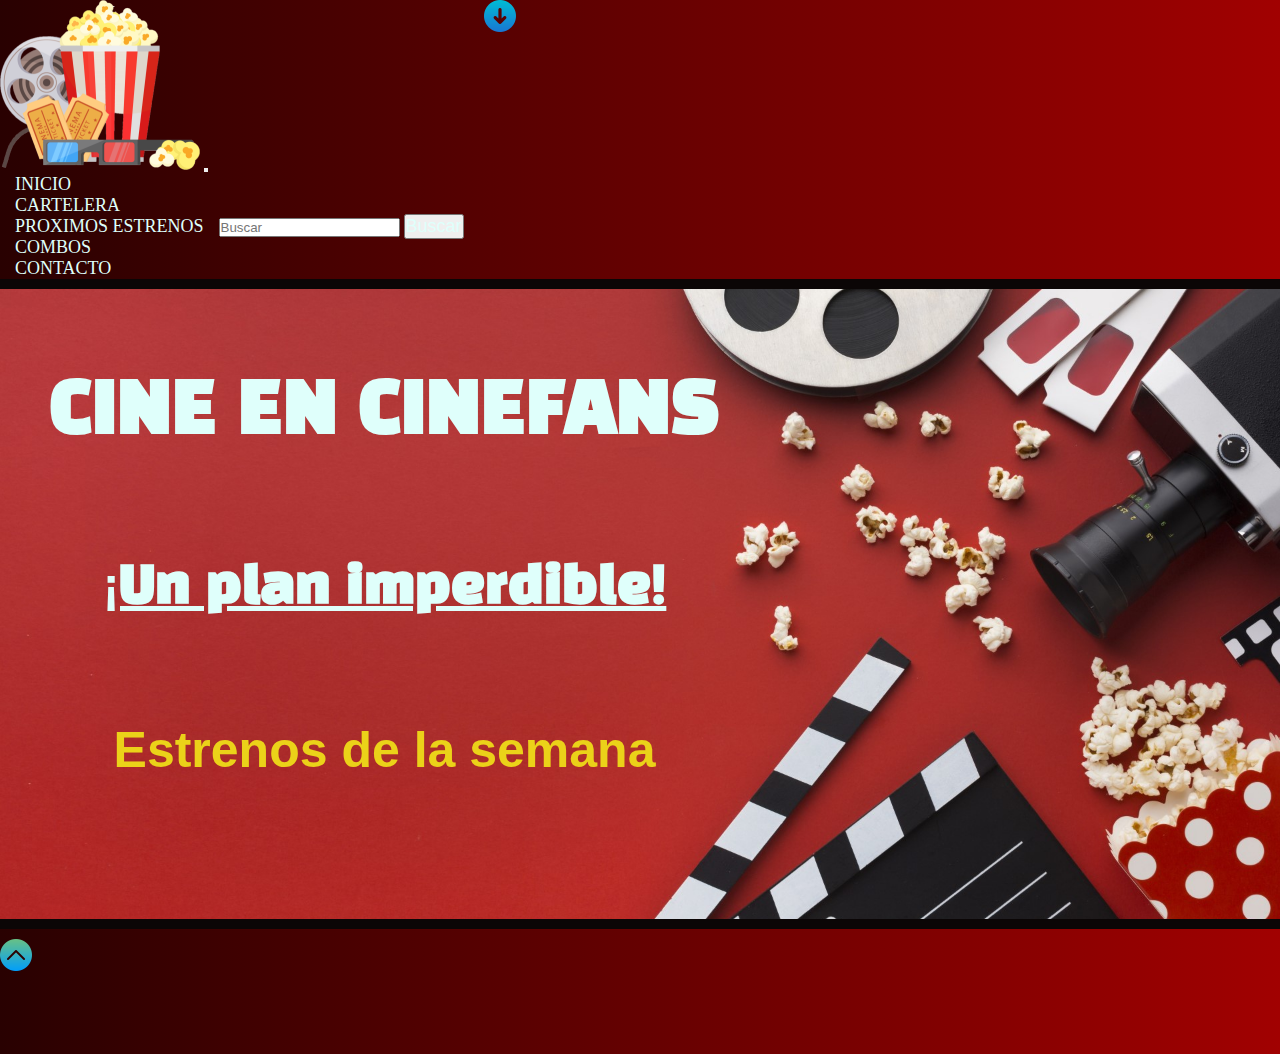
<file: index.html>
<!DOCTYPE html>
<html lang="en">

<head>
    <meta charset="UTF-8">
    <meta http-equiv="X-UA-Compatible" content="IE=edge">
    <meta name="viewport" content="width=device-width, initial-scale=1.0">    

    <link rel="stylesheet" href="https://cdnjs.cloudflare.com/ajax/libs/font-awesome/6.1.1/css/all.min.css"
        integrity="sha512-KfkfwYDsLkIlwQp6LFnl8zNdLGxu9YAA1QvwINks4PhcElQSvqcyVLLD9aMhXd13uQjoXtEKNosOWaZqXgel0g=="
        crossorigin="anonymous" referrerpolicy="no-referrer" />
    <link href="https://cdn.jsdelivr.net/npm/bootstrap@5.3.0-alpha3/dist/css/bootstrap.min.css" rel="stylesheet"
        integrity="sha384-KK94CHFLLe+nY2dmCWGMq91rCGa5gtU4mk92HdvYe+M/SXH301p5ILy+dN9+nJOZ" crossorigin="anonymous">
    <link rel="stylesheet" href="./css/style.css">
    <link rel="shortcut icon" href="recursos/icono-cine.png">

    <title>Pre Entrega 2 - Proyecto Final</title>
</head>

<body>
    <header>
        <nav class="navbar navbar-expand-lg bg-body-tertiary encabezado" id="id-encabezado-inicio">
            <div class="container-fluid">
                <a class="navbar-brand imagen-nav" href="#"><img src="recursos/logo-cine.png" alt="logo_cine"></a>
                <button class="navbar-toggler" type="button" data-bs-toggle="collapse"
                    data-bs-target="#navbarTogglerDemo01" aria-controls="navbarTogglerDemo01" aria-expanded="false"
                    aria-label="Toggle navigation">
                    <span class="navbar-toggler-icon"></span>
                </button>
                <div class="collapse navbar-collapse navbar-Personal" id="navbarTogglerDemo01">
                    <ul class="navbar-nav me-auto mb-2 mb-lg-0">
                        <li class="nav-item">
                            <a class="nav-link active" href="./index1.html">INICIO</a>
                        </li>
                        <li class="nav-item">
                            <a class="nav-link active" aria-current="page" href="./pages/cartelera.html">CARTELERA</a>
                        </li>
                        <li class="nav-item">
                            <a class="nav-link active" href="./pages/proximos-estrenos.html">PROXIMOS ESTRENOS</a>
                        </li>
                        <li class="nav-item">
                            <a class="nav-link active" href="./pages/combos.html">COMBOS</a>
                        </li>
                        <li class="nav-item">
                            <a class="nav-link active" href="./pages/contacto.html">CONTACTO</a>
                        </li>
                    </ul>
                    <form class="d-flex" role="buscar">
                        <input class="form-control me-2" type="buscar" placeholder="Buscar" aria-label="Buscar">
                        <button class="btn btn-outline-success boton-buscar" type="submit">Buscar</button>
                    </form>
                </div>
            </div>
            <div>
                <!-- <p>Ir abajo</p>-->
                <a href="#id-footer-inicio"><img src="recursos/down-arrow.png" alt="down"></a>
            </div>
        </nav>
    </header>

    <main>
        <div class="titulos">
            <h1 class="titulo-importante1">CINE EN CINEFANS</h1>
            <h2 class="titulo-importante2">¡Un plan imperdible!</h2>
            <h3 class="titulo-importante3">Estrenos de la semana</h3>
        </div>
    </main>

    <footer id="id-footer-inicio" class="pie">
        <!-- <p>Ir arriba</p>  -->
        <a href="#id-encabezado-inicio"><img src="recursos/up-arrow.png" alt="up"></a>
        <section class="contacto">
            <a href="#"><i class="fa-brands fa-facebook"></i></a>
            <a href="#"><i class="fa-brands fa-twitter"></i></a>
            <a href="#"><i class="fa-brands fa-instagram-square"></i></a>
        </section>
    </footer>

    <script src="https://cdn.jsdelivr.net/npm/bootstrap@5.3.0-alpha3/dist/js/bootstrap.bundle.min.js"
        integrity="sha384-ENjdO4Dr2bkBIFxQpeoTz1HIcje39Wm4jDKdf19U8gI4ddQ3GYNS7NTKfAdVQSZe"
        crossorigin="anonymous"></script>

</body>

</html>
</file>
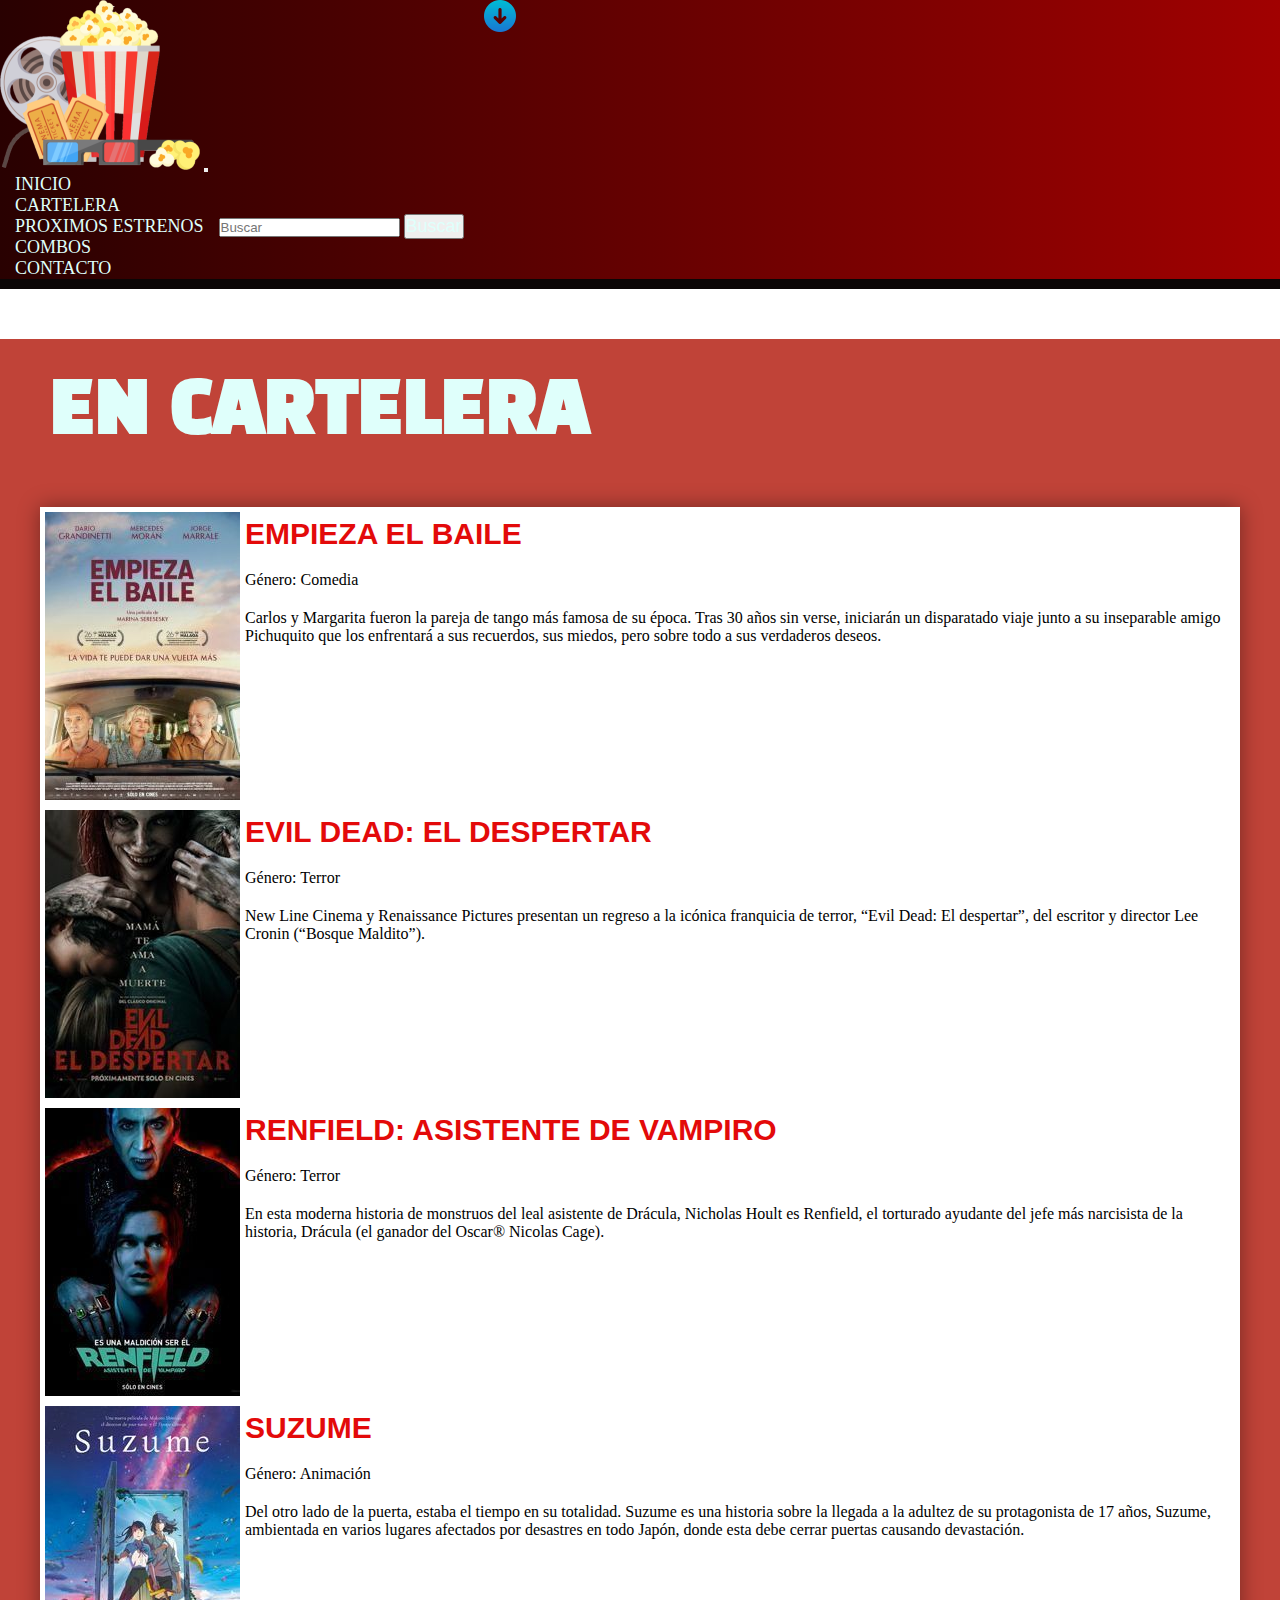
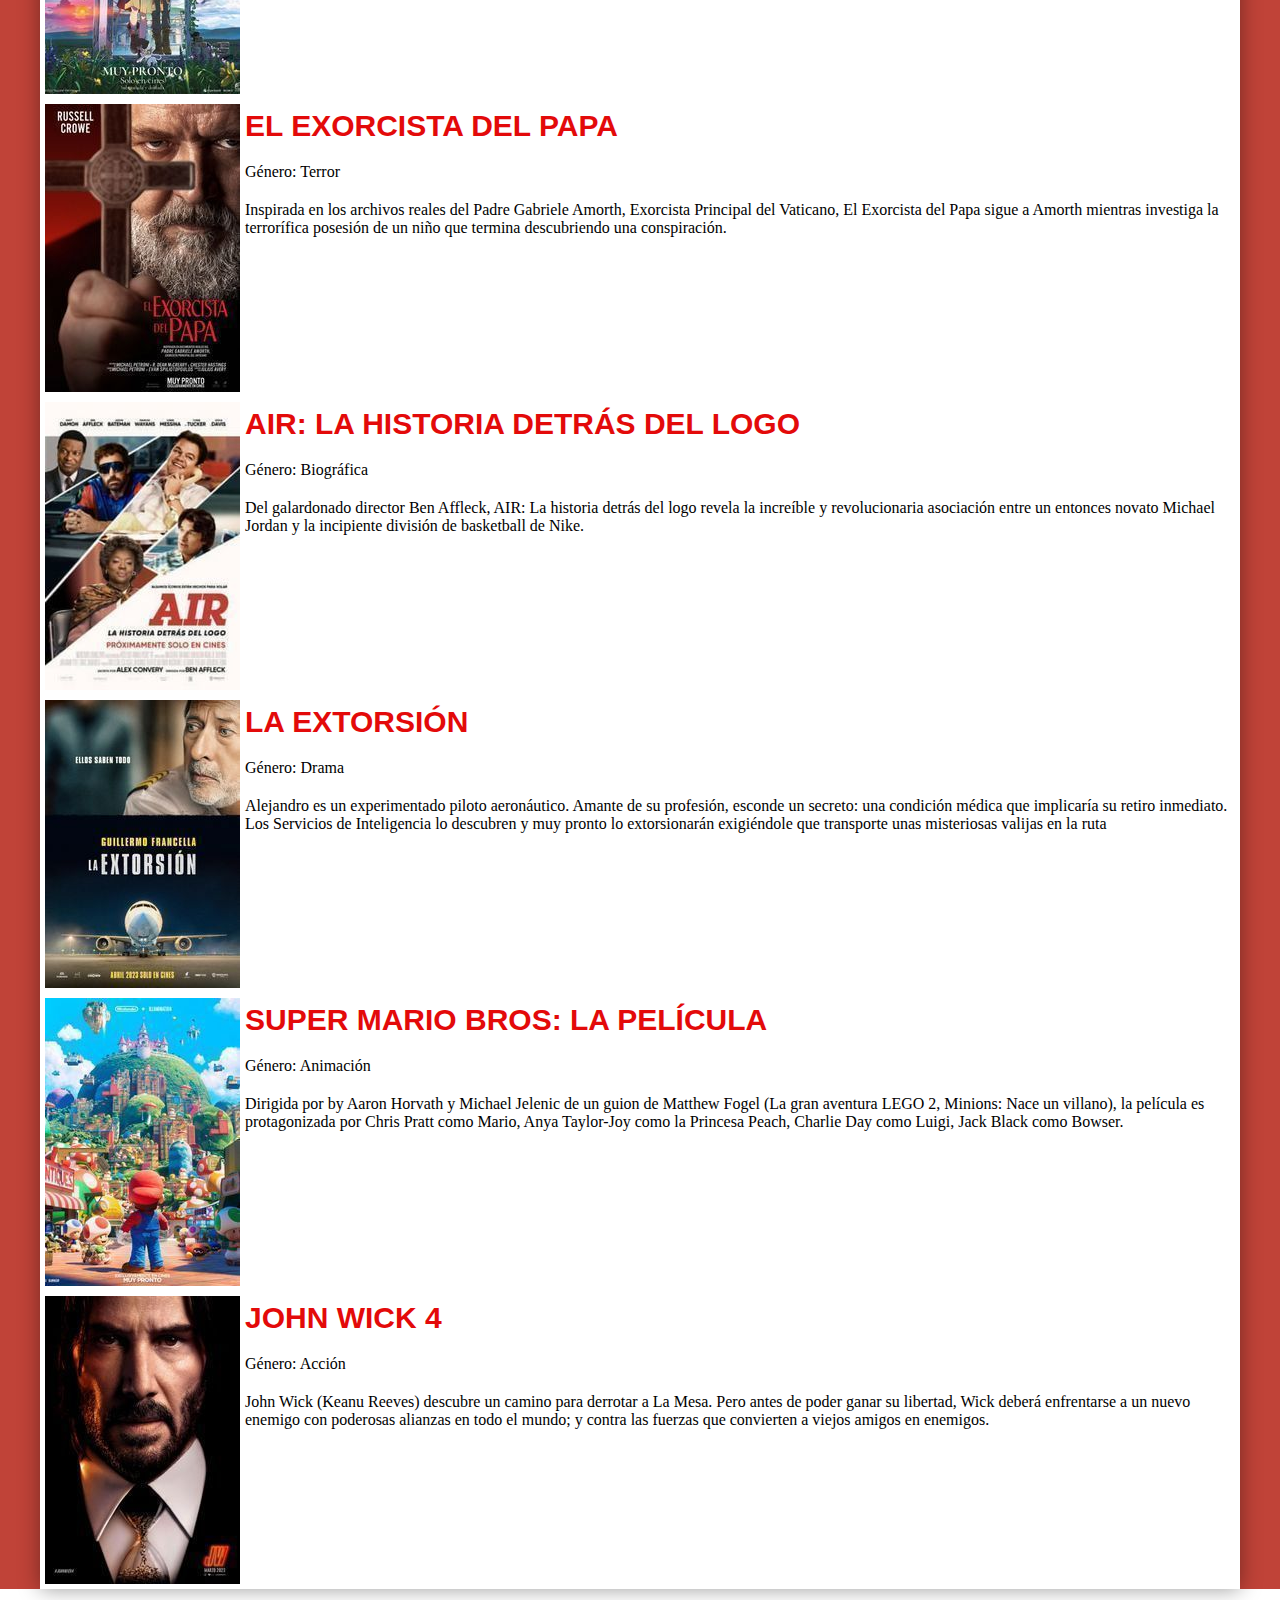
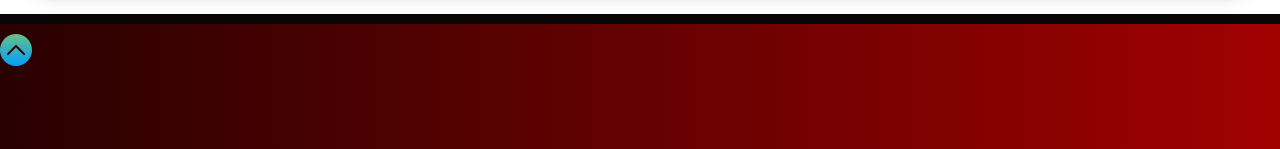
<file: pages/cartelera.html>
<!DOCTYPE html>
<html lang="en">
<head>
    <meta charset="UTF-8">
    <meta http-equiv="X-UA-Compatible" content="IE=edge">
    <meta name="viewport" content="width=device-width, initial-scale=1.0">

    <link rel="stylesheet" href="https://cdnjs.cloudflare.com/ajax/libs/font-awesome/6.1.1/css/all.min.css"
        integrity="sha512-KfkfwYDsLkIlwQp6LFnl8zNdLGxu9YAA1QvwINks4PhcElQSvqcyVLLD9aMhXd13uQjoXtEKNosOWaZqXgel0g=="
        crossorigin="anonymous" referrerpolicy="no-referrer" />
    <link href="https://cdn.jsdelivr.net/npm/bootstrap@5.3.0-alpha3/dist/css/bootstrap.min.css" rel="stylesheet"
        integrity="sha384-KK94CHFLLe+nY2dmCWGMq91rCGa5gtU4mk92HdvYe+M/SXH301p5ILy+dN9+nJOZ" crossorigin="anonymous">
    <link rel="stylesheet" href="../css/style.css">
    <link rel="shortcut icon" href="../recursos/icono-cine.png">

    <title>Pre Entrega 2 - Proyecto Final</title>
</head>

<body>
    <header>
        <nav class="navbar navbar-expand-lg bg-body-tertiary encabezado" id="id-encabezado-cartelera">
            <div class="container-fluid">
                <a class="navbar-brand imagen-nav" href="#"><img src="../recursos/logo-cine.png" alt="logo_cine"></a>
                <button class="navbar-toggler" type="button" data-bs-toggle="collapse"
                    data-bs-target="#navbarTogglerDemo01" aria-controls="navbarTogglerDemo01" aria-expanded="false"
                    aria-label="Toggle navigation">
                    <span class="navbar-toggler-icon"></span>
                </button>
                <div class="collapse navbar-collapse navbar-Personal" id="navbarTogglerDemo01">
                    <ul class="navbar-nav me-auto mb-2 mb-lg-0">
                        <li class="nav-item">
                            <a class="nav-link active" href="../index.html">INICIO</a>
                        </li>
                        <li class="nav-item">
                            <a class="nav-link active" aria-current="page" href="./cartelera.html">CARTELERA</a>
                        </li>
                        <li class="nav-item">
                            <a class="nav-link active" href="./proximos-estrenos.html">PROXIMOS ESTRENOS</a>
                        </li>
                        <li class="nav-item">
                            <a class="nav-link active" href="./combos.html">COMBOS</a>
                        </li>
                        <li class="nav-item">
                            <a class="nav-link active" href="./contacto.html">CONTACTO</a>
                        </li>
                    </ul>
                    <form class="d-flex" role="buscar">
                        <input class="form-control me-2" type="buscar" placeholder="Buscar" aria-label="Buscar">
                        <button class="btn btn-outline-success boton-buscar" type="submit">Buscar</button>
                    </form>
                </div>
            </div>
            <div>
                <!-- <p>Ir abajo</p>-->
                <a href="#id-footer-cartelera"><img src="../recursos/down-arrow.png" alt="down"></a>
            </div>
        </nav>
    </header>    

    <main>
        <div class="cartelera">
            <p class="titulo-importante1">EN CARTELERA</p>            
            <section class="contenedor-cartelera">
                <article class="film film1">
                    <img class="imgfilm" src="../recursos/cartelera/empieza el baile.jpg" alt="empieza el baile" >                
                    <div class="info-pelicula">
                        <p class="nombre-pelicula titulo-importante4">EMPIEZA EL BAILE</p> 
                        <p class="genero-pelicula">Género: Comedia</p>
                        <p class="resumen-pelicula">Carlos y Margarita fueron la pareja de tango más famosa de su época. Tras 30 años sin verse, iniciarán un disparatado viaje junto a su inseparable amigo Pichuquito que los enfrentará a sus recuerdos, sus miedos, pero sobre todo a sus verdaderos deseos.</p>                        
                    </div>   
                </article>
                <article class="film film2">
                    <img class="imgfilm" src="../recursos/cartelera/evil dead.jpg" alt="evil dead" >                
                    <div class="info-pelicula">
                        <p class="nombre-pelicula titulo-importante4">EVIL DEAD: EL DESPERTAR</p> 
                        <p class="genero-pelicula">Género: Terror</p>
                        <p class="resumen-pelicula">New Line Cinema y Renaissance Pictures presentan un regreso a la icónica franquicia de terror, “Evil Dead: El despertar”, del escritor y director Lee Cronin (“Bosque Maldito”).</p>                        
                    </div>   
                </article>
                <article class="film film3">
                    <img class="imgfilm" src="../recursos/cartelera/renfield.jpg" alt="renfield" >                
                    <div class="info-pelicula">
                        <p class="nombre-pelicula titulo-importante4">RENFIELD: ASISTENTE DE VAMPIRO</p> 
                        <p class="genero-pelicula">Género: Terror</p>
                        <p class="resumen-pelicula">En esta moderna historia de monstruos del leal asistente de Drácula, Nicholas Hoult es Renfield, el torturado ayudante del jefe más narcisista de la historia, Drácula (el ganador del Oscar® Nicolas Cage).</p>
                    </div>   
                </article>
                <article class="film film4">
                    <img class="imgfilm" src="../recursos/cartelera/suzume.jpg" alt="suzume" >                
                    <div class="info-pelicula">
                        <p class="nombre-pelicula titulo-importante4">SUZUME</p> 
                        <p class="genero-pelicula">Género: Animación</p>
                        <p class="resumen-pelicula">Del otro lado de la puerta, estaba el tiempo en su totalidad. Suzume es una historia sobre la llegada a la adultez de su protagonista de 17 años, Suzume, ambientada en varios lugares afectados por desastres en todo Japón, donde esta debe cerrar puertas causando devastación. </p>
                    </div>   
                </article>
                <article class="film film5">
                    <img class="imgfilm" src="../recursos/cartelera/el exorcista del papa.jpg" alt="el exorcista del papa" >                
                    <div class="info-pelicula">
                        <p class="nombre-pelicula titulo-importante4">EL EXORCISTA DEL PAPA</p> 
                        <p class="genero-pelicula">Género: Terror</p>
                        <p class="resumen-pelicula">Inspirada en los archivos reales del Padre Gabriele Amorth, Exorcista Principal del Vaticano, El Exorcista del Papa sigue a Amorth mientras investiga la terrorífica posesión de un niño que termina descubriendo una conspiración.</p>
                    </div>   
                </article>
                <article class="film film6">
                    <img class="imgfilm" src="../recursos/cartelera/air.jpg" alt="air" >                
                    <div class="info-pelicula">
                        <p class="nombre-pelicula titulo-importante4">AIR: LA HISTORIA DETRÁS DEL LOGO</p> 
                        <p class="genero-pelicula">Género: Biográfica</p>
                        <p class="resumen-pelicula">Del galardonado director Ben Affleck, AIR: La historia detrás del logo revela la increíble y revolucionaria asociación entre un entonces novato Michael Jordan y la incipiente división de basketball de Nike. </p>
                    </div>   
                </article>
                <article class="film film7">
                    <img class="imgfilm" src="../recursos/cartelera/la extorsión.jpg" alt="la extorsión" >                
                    <div class="info-pelicula">
                        <p class="nombre-pelicula titulo-importante4">LA EXTORSIÓN</p> 
                        <p class="genero-pelicula">Género: Drama</p>
                        <p class="resumen-pelicula">Alejandro es un experimentado piloto aeronáutico. Amante de su profesión, esconde un secreto: una condición médica que implicaría su retiro inmediato. Los Servicios de Inteligencia lo descubren y muy pronto lo extorsionarán exigiéndole que transporte unas misteriosas valijas en la ruta </p>
                    </div>   
                </article>
                <article class="film film8">
                    <img class="imgfilm" src="../recursos/cartelera/super mario bros.jpg" alt="super mario bros" >                
                    <div class="info-pelicula">
                        <p class="nombre-pelicula titulo-importante4">SUPER MARIO BROS: LA PELÍCULA</p> 
                        <p class="genero-pelicula">Género: Animación</p>
                        <p class="resumen-pelicula">Dirigida por by Aaron Horvath y Michael Jelenic de un guion de Matthew Fogel (La gran aventura LEGO 2, Minions: Nace un villano), la película es protagonizada por Chris Pratt como Mario, Anya Taylor-Joy como la Princesa Peach, Charlie Day como Luigi, Jack Black como Bowser.</p>
                    </div>   
                </article>
                <article class="film film9">
                    <img class="imgfilm" src="../recursos/cartelera/john wick 4.jpg" alt="john wick" >                
                    <div class="info-pelicula">
                        <p class="nombre-pelicula titulo-importante4">JOHN WICK 4</p> 
                        <p class="genero-pelicula">Género: Acción</p>
                        <p class="resumen-pelicula">John Wick (Keanu Reeves) descubre un camino para derrotar a La Mesa. Pero antes de poder ganar su libertad, Wick deberá enfrentarse a un nuevo enemigo con poderosas alianzas en todo el mundo; y contra las fuerzas que convierten a viejos amigos en enemigos.</p>
                    </div>   
                </article>
            </section>
        </div>
    </main>
    
    <footer id="id-footer-cartelera" class="pie">
        <!-- <p>Ir arriba</p>  -->
        <a href="#id-encabezado-cartelera"><img src="../recursos/up-arrow.png" alt="up"></a>
        <section class="sec contacto">
            <a href="#"><i class="fa-brands fa-facebook"></i></a>
            <a href="#"><i class="fa-brands fa-twitter"></i></a>
            <a href="#"><i class="fa-brands fa-instagram-square"></i></a>
        </section>
    </footer>

    <script src="https://cdn.jsdelivr.net/npm/bootstrap@5.3.0-alpha3/dist/js/bootstrap.bundle.min.js"
        integrity="sha384-ENjdO4Dr2bkBIFxQpeoTz1HIcje39Wm4jDKdf19U8gI4ddQ3GYNS7NTKfAdVQSZe"
        crossorigin="anonymous"></script>

</body>

</html>
</file>
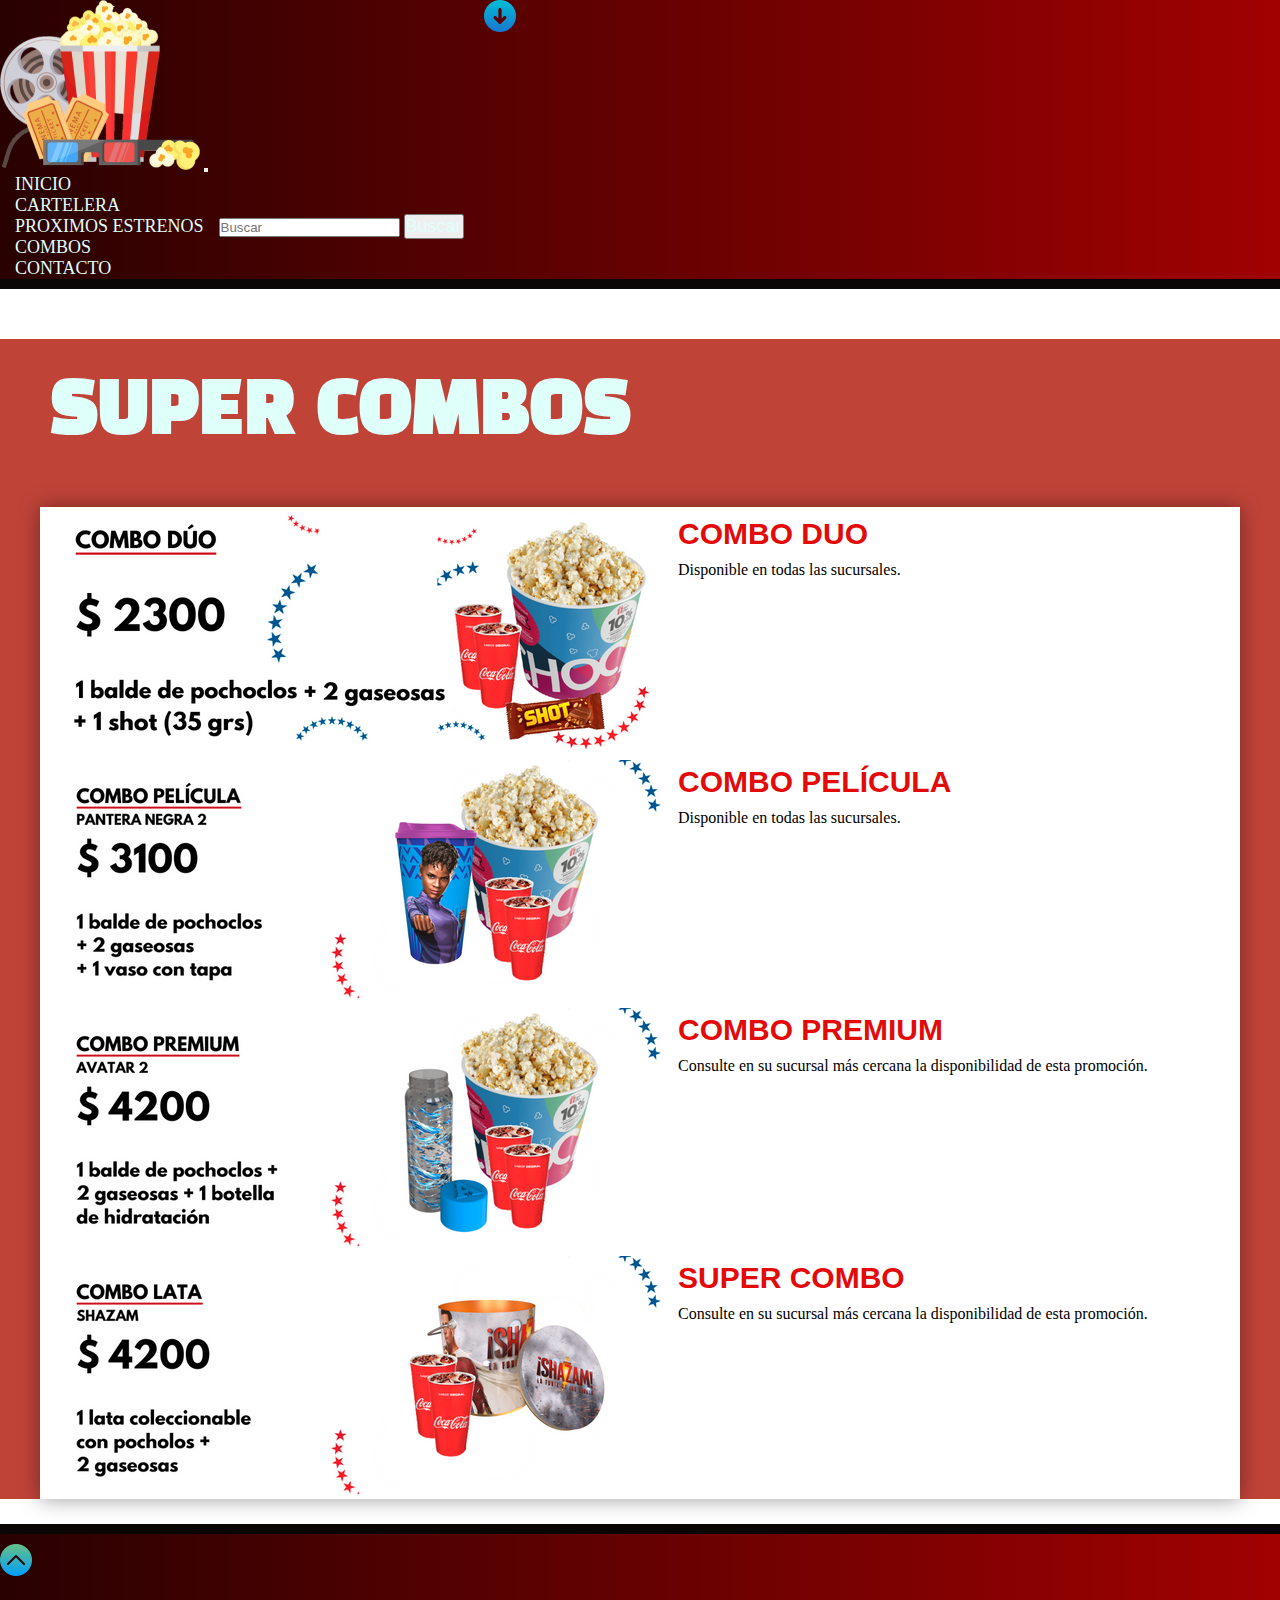
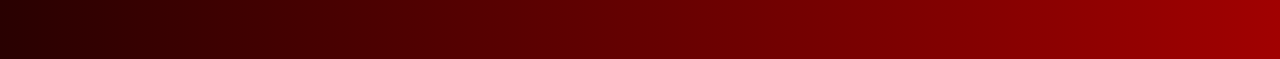
<file: pages/combos.html>
<!DOCTYPE html>
<html lang="en">

<head>
    <meta charset="UTF-8">
    <meta http-equiv="X-UA-Compatible" content="IE=edge">
    <meta name="viewport" content="width=device-width, initial-scale=1.0">

    <link rel="stylesheet" href="https://cdnjs.cloudflare.com/ajax/libs/font-awesome/6.1.1/css/all.min.css"
        integrity="sha512-KfkfwYDsLkIlwQp6LFnl8zNdLGxu9YAA1QvwINks4PhcElQSvqcyVLLD9aMhXd13uQjoXtEKNosOWaZqXgel0g=="
        crossorigin="anonymous" referrerpolicy="no-referrer" />
    <link href="https://cdn.jsdelivr.net/npm/bootstrap@5.3.0-alpha3/dist/css/bootstrap.min.css" rel="stylesheet"
        integrity="sha384-KK94CHFLLe+nY2dmCWGMq91rCGa5gtU4mk92HdvYe+M/SXH301p5ILy+dN9+nJOZ" crossorigin="anonymous">
    <link rel="stylesheet" href="../css/style.css">
    <link rel="shortcut icon" href="../recursos/icono-cine.png">

    <title>Pre Entrega 2 - Proyecto Final</title>
</head>

<body>

    <header>
        <nav class="navbar navbar-expand-lg bg-body-tertiary encabezado" id="id-encabezado-combos">
            <div class="container-fluid">
                <a class="navbar-brand imagen-nav" href="#"><img src="../recursos/logo-cine.png" alt="logo_cine"></a>
                <button class="navbar-toggler" type="button" data-bs-toggle="collapse"
                    data-bs-target="#navbarTogglerDemo01" aria-controls="navbarTogglerDemo01" aria-expanded="false"
                    aria-label="Toggle navigation">
                    <span class="navbar-toggler-icon"></span>
                </button>
                <div class="collapse navbar-collapse navbar-Personal" id="navbarTogglerDemo01">
                    <ul class="navbar-nav me-auto mb-2 mb-lg-0">
                        <li class="nav-item">
                            <a class="nav-link active" href="../index.html">INICIO</a>
                        </li>
                        <li class="nav-item">
                            <a class="nav-link active" aria-current="page" href="./cartelera.html">CARTELERA</a>
                        </li>
                        <li class="nav-item">
                            <a class="nav-link active" href="./proximos-estrenos.html">PROXIMOS ESTRENOS</a>
                        </li>
                        <li class="nav-item">
                            <a class="nav-link active" href="./combos.html">COMBOS</a>
                        </li>
                        <li class="nav-item">
                            <a class="nav-link active" href="./contacto.html">CONTACTO</a>
                        </li>
                    </ul>
                    <form class="d-flex" role="buscar">
                        <input class="form-control me-2" type="buscar" placeholder="Buscar" aria-label="Buscar">
                        <button class="btn btn-outline-success boton-buscar" type="submit">Buscar</button>
                    </form>
                </div>
            </div>
            <div>
                <!-- <p>Ir abajo</p>-->
                <a href="#id-footer-combos"><img src="../recursos/down-arrow.png" alt="down"></a>
            </div>
        </nav>
    </header>

    <main>
        <div class="combos">
            <p class="titulo-importante1">SUPER COMBOS</p>
            <section class="contenedor-combos">
                <article class="film film1">
                    <img class="imgfilm" src="../recursos/combos/combo-duo.jpg" alt="combo-duo">
                    <div class="info-combo">
                        <p class="nombre-combo titulo-importante4">COMBO DUO</p>
                        <p>Disponible en todas las sucursales.</p>
                    </div>
                </article>
                <article class="film film2">
                    <img class="imgfilm" src="../recursos/combos/combo-pelicula.jpg" alt="combo-pelicula">
                    <div class="info-combo">
                        <p class="nombre-combo titulo-importante4">COMBO PELÍCULA</p>
                        <p>Disponible en todas las sucursales.</p>
                    </div>
                </article>
                <article class="film film3">
                    <img class="imgfilm" src="../recursos/combos/combo-premium.jpg" alt="combo-premium">
                    <div class="info-combo">
                        <p class="nombre-combo titulo-importante4">COMBO PREMIUM</p>
                        <p>Consulte en su sucursal más cercana la disponibilidad de esta promoción.</p>
                    </div>
                </article>
                <article class="film film4">
                    <img class="imgfilm" src="../recursos/combos/supercombo.jpg" alt="supercombo">
                    <div class="info-combo">
                        <p class="nombre-combo titulo-importante4">SUPER COMBO</p>
                        <p>Consulte en su sucursal más cercana la disponibilidad de esta promoción.</p>
                    </div>
                </article>
            </section>
        </div>
    </main>

    <footer id="id-footer-combos" class="pie">
        <!-- <p>Ir arriba</p>  -->
        <a href="#id-encabezado-combos"><img src="../recursos/up-arrow.png" alt="up"></a>
        <section class="sec contacto">
            <a href="#"><i class="fa-brands fa-facebook"></i></a>
            <a href="#"><i class="fa-brands fa-twitter"></i></a>
            <a href="#"><i class="fa-brands fa-instagram-square"></i></a>
        </section>
    </footer>

    <script src="https://cdn.jsdelivr.net/npm/bootstrap@5.3.0-alpha3/dist/js/bootstrap.bundle.min.js"
        integrity="sha384-ENjdO4Dr2bkBIFxQpeoTz1HIcje39Wm4jDKdf19U8gI4ddQ3GYNS7NTKfAdVQSZe"
        crossorigin="anonymous"></script>

</body>

</html>
</file>
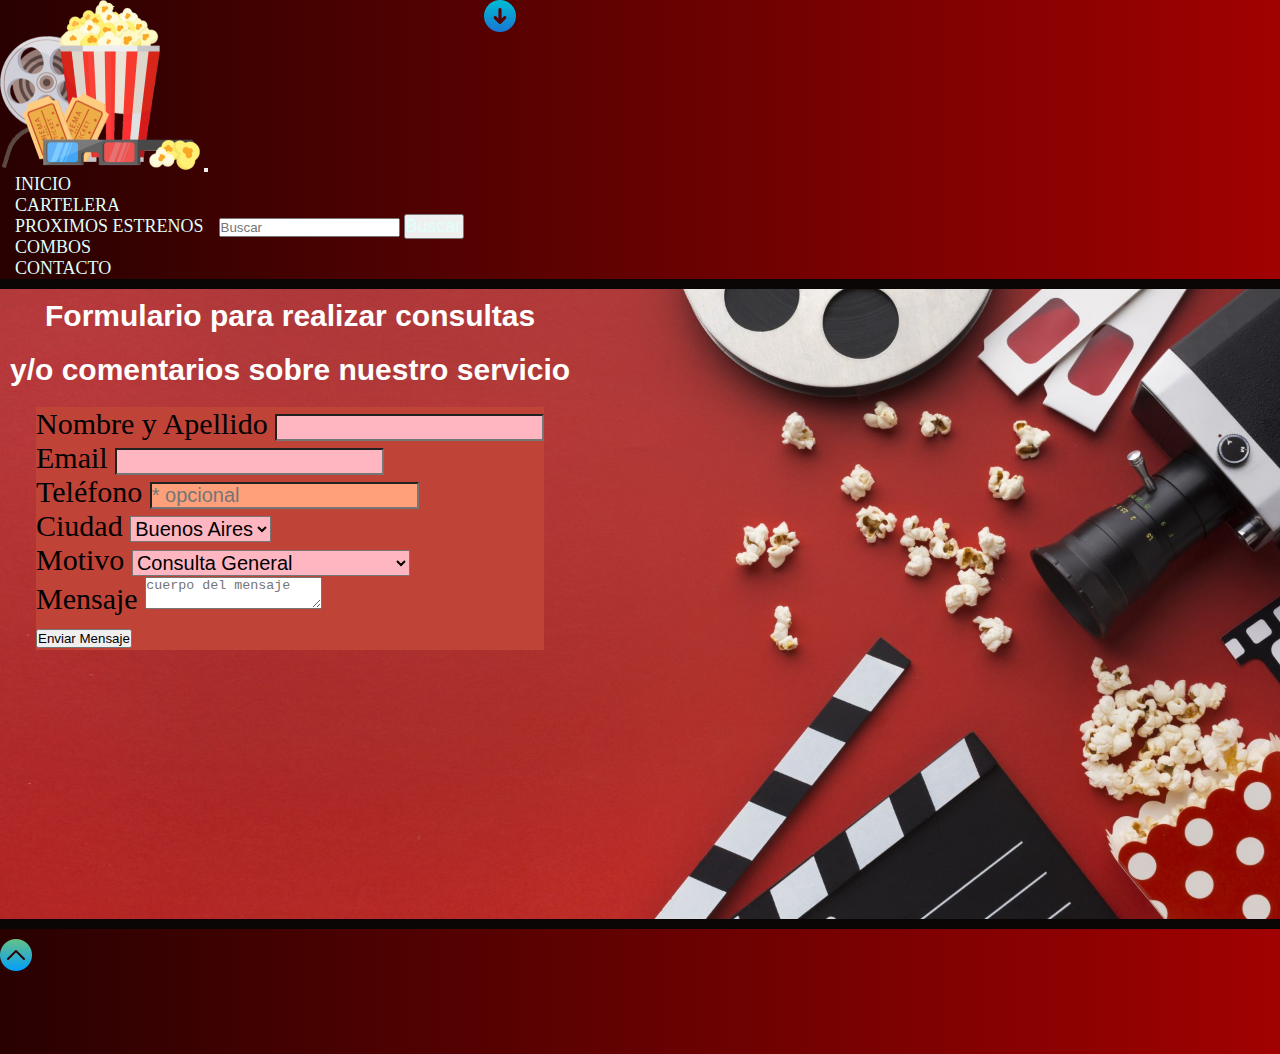
<file: pages/contacto.html>
<!DOCTYPE html>
<html lang="en">

<head>
    <meta charset="UTF-8">
    <meta http-equiv="X-UA-Compatible" content="IE=edge">
    <meta name="viewport" content="width=device-width, initial-scale=1.0">

    <link rel="stylesheet" href="https://cdnjs.cloudflare.com/ajax/libs/font-awesome/6.1.1/css/all.min.css"
        integrity="sha512-KfkfwYDsLkIlwQp6LFnl8zNdLGxu9YAA1QvwINks4PhcElQSvqcyVLLD9aMhXd13uQjoXtEKNosOWaZqXgel0g=="
        crossorigin="anonymous" referrerpolicy="no-referrer" />
    <link href="https://cdn.jsdelivr.net/npm/bootstrap@5.3.0-alpha3/dist/css/bootstrap.min.css" rel="stylesheet"
        integrity="sha384-KK94CHFLLe+nY2dmCWGMq91rCGa5gtU4mk92HdvYe+M/SXH301p5ILy+dN9+nJOZ" crossorigin="anonymous">
    <link rel="stylesheet" href="../css/style.css">
    <link rel="shortcut icon" href="../recursos/icono-cine.png">

    <title>Pre Entrega 2 - Proyecto Final</title>
</head>

<body>

    <header>
        <nav class="navbar navbar-expand-lg bg-body-tertiary encabezado" id="id-encabezado-contacto">
            <div class="container-fluid">
                <a class="navbar-brand imagen-nav" href="#"><img src="../recursos/logo-cine.png" alt="logo_cine"></a>
                <button class="navbar-toggler" type="button" data-bs-toggle="collapse"
                    data-bs-target="#navbarTogglerDemo01" aria-controls="navbarTogglerDemo01" aria-expanded="false"
                    aria-label="Toggle navigation">
                    <span class="navbar-toggler-icon"></span>
                </button>
                <div class="collapse navbar-collapse navbar-Personal" id="navbarTogglerDemo01">
                    <ul class="navbar-nav me-auto mb-2 mb-lg-0">
                        <li class="nav-item">
                            <a class="nav-link active" href="../index.html">INICIO</a>
                        </li>
                        <li class="nav-item">
                            <a class="nav-link active" aria-current="page" href="./cartelera.html">CARTELERA</a>
                        </li>
                        <li class="nav-item">
                            <a class="nav-link active" href="./proximos-estrenos.html">PROXIMOS ESTRENOS</a>
                        </li>
                        <li class="nav-item">
                            <a class="nav-link active" href="./combos.html">COMBOS</a>
                        </li>
                        <li class="nav-item">
                            <a class="nav-link active" href="./contacto.html">CONTACTO</a>
                        </li>
                    </ul>
                    <form class="d-flex" role="buscar">
                        <input class="form-control me-2" type="buscar" placeholder="Buscar" aria-label="Buscar">
                        <button class="btn btn-outline-success boton-buscar" type="submit">Buscar</button>
                    </form>
                </div>
            </div>
            <div>
                <!-- <p>Ir abajo</p>-->
                <a href="#id-footer-contactoombos"><img src="../recursos/down-arrow.png" alt="down"></a>
            </div>
        </nav>
    </header>

    <main>
        <div class="titulos">
            <p class="titulo-importante5">Formulario para realizar consultas</p>
            <p class="titulo-importante5"> y/o comentarios sobre nuestro servicio</p>
            <form action="#" method="get" enctype="text/plain" class="formulario-contacto">
                <div class="dato obligatorio">
                    <label for="nombre">Nombre y Apellido</label>
                    <input name="nombre" type="text" required>
                </div>

                <div class="dato obligatorio">
                    <label for="mail">Email</label>
                    <input name="mail" type="mail" required>
                </div>

                <div class="dato opcional">
                    <label for="tel">Teléfono</label>
                    <input name="tel" type="number" placeholder="* opcional">
                </div>

                <div class="dato obligatorio">
                    <label for="ciudad">Ciudad</label>
                    <select name="ciudad" required>
                        <option value="BsAs">Buenos Aires</option>
                        <option value="LP">La Plata</option>
                        <option value="MDQ">Mar del Plata</option>
                    </select>
                </div>

                <div class="dato obligatorio">
                    <label for="motivo">Motivo</label>
                    <select name="motivo" required>
                        <option value="General">Consulta General</option>
                        <option value="PeliculaCartel">Por una película en cartelera</option>
                        <option value="PeliculaProximoEstreno">Por un próximo estreno</option>
                        <option value="Critica">Para formular una crítica</option>
                        <option value="OtroMotivo">Otro motivo</option>
                    </select>
                </div>

                <div class="dato opcional">
                    <label for="mensaje">Mensaje</label>
                    <textarea name="mensaje" placeholder="cuerpo del mensaje"></textarea>
                </div>

                <div id="botonEnviar">
                    <input type="submit" value="Enviar Mensaje">
                </div>
            </form>
        </div>
    </main>

    <footer id="id-footer-contacto" class="pie">
        <!-- <p>Ir arriba</p>  -->
        <a href="#id-encabezado-contacto"><img src="../recursos/up-arrow.png" alt="up"></a>
        <section class="sec contacto">
            <a href="#"><i class="fa-brands fa-facebook"></i></a>
            <a href="#"><i class="fa-brands fa-twitter"></i></a>
            <a href="#"><i class="fa-brands fa-instagram-square"></i></a>
        </section>
    </footer>

    <script src="https://cdn.jsdelivr.net/npm/bootstrap@5.3.0-alpha3/dist/js/bootstrap.bundle.min.js"
        integrity="sha384-ENjdO4Dr2bkBIFxQpeoTz1HIcje39Wm4jDKdf19U8gI4ddQ3GYNS7NTKfAdVQSZe"
        crossorigin="anonymous"></script>

</body>

</html>
</file>
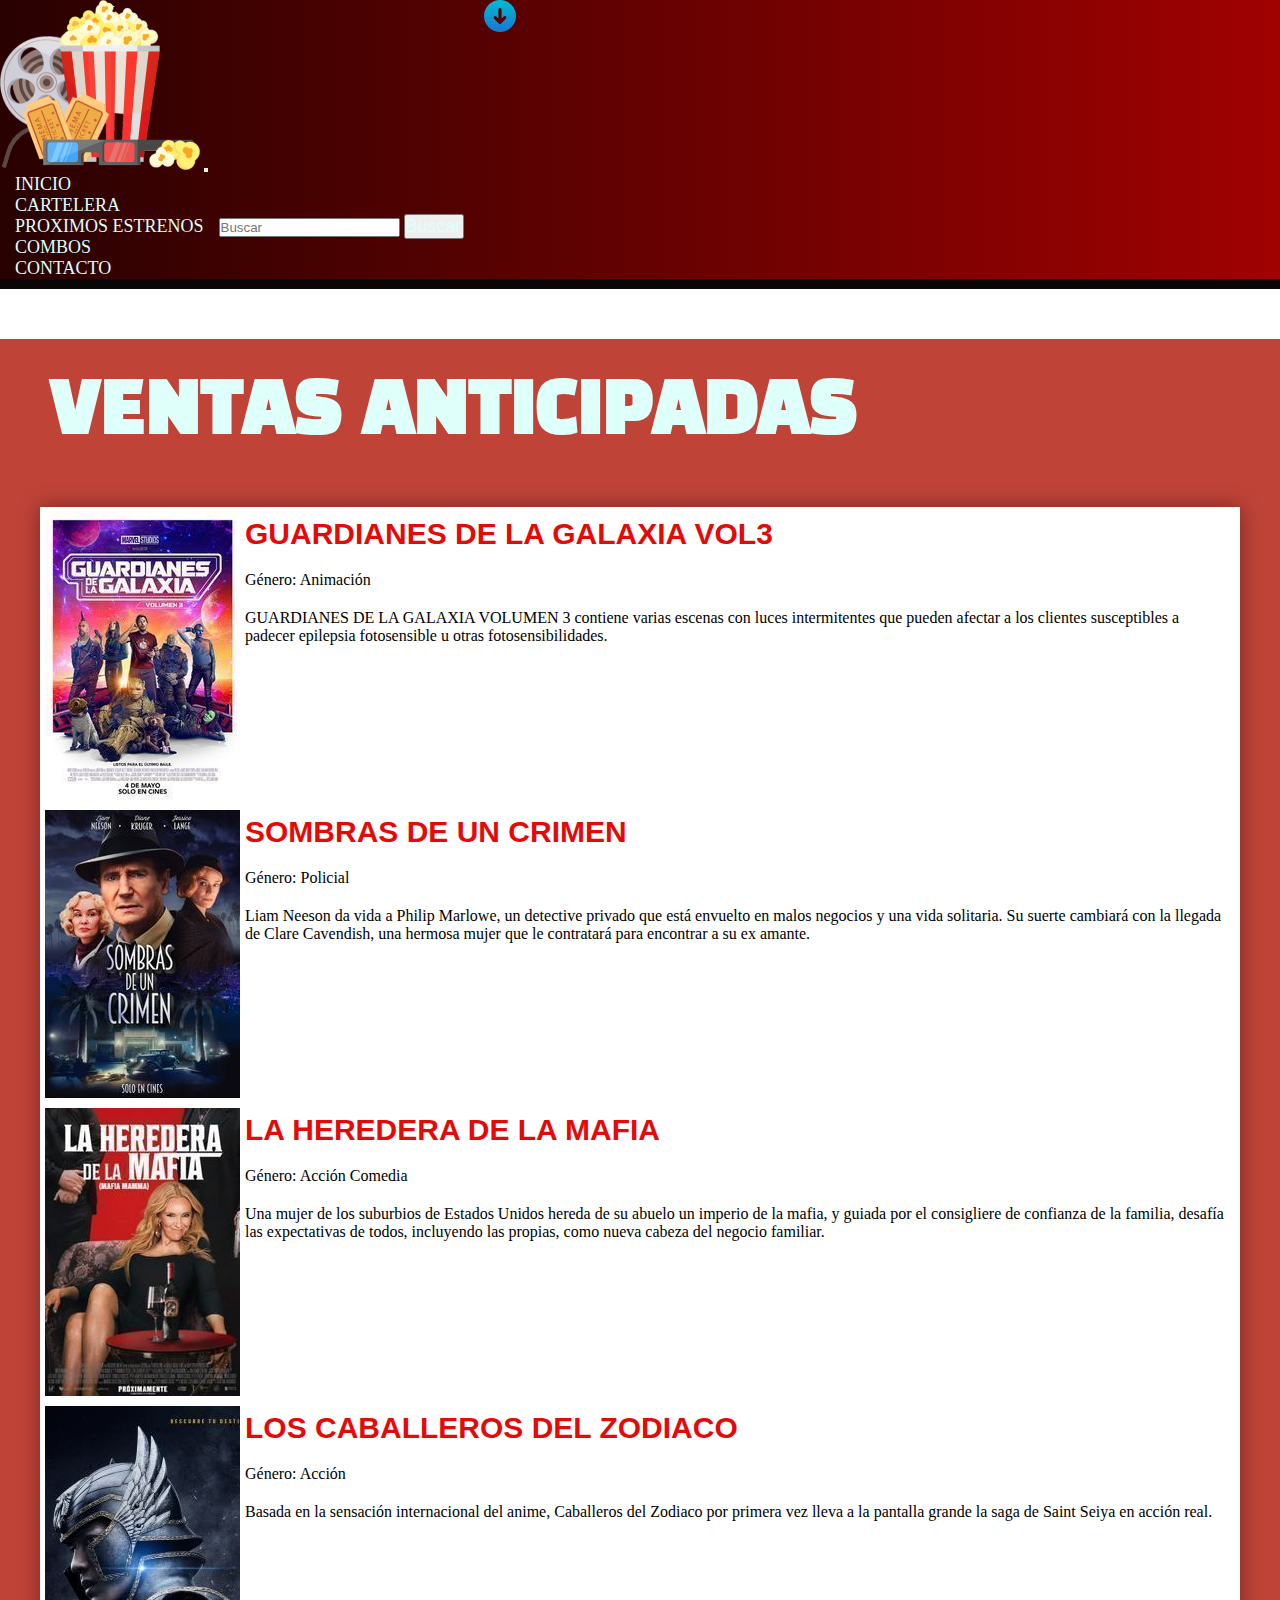
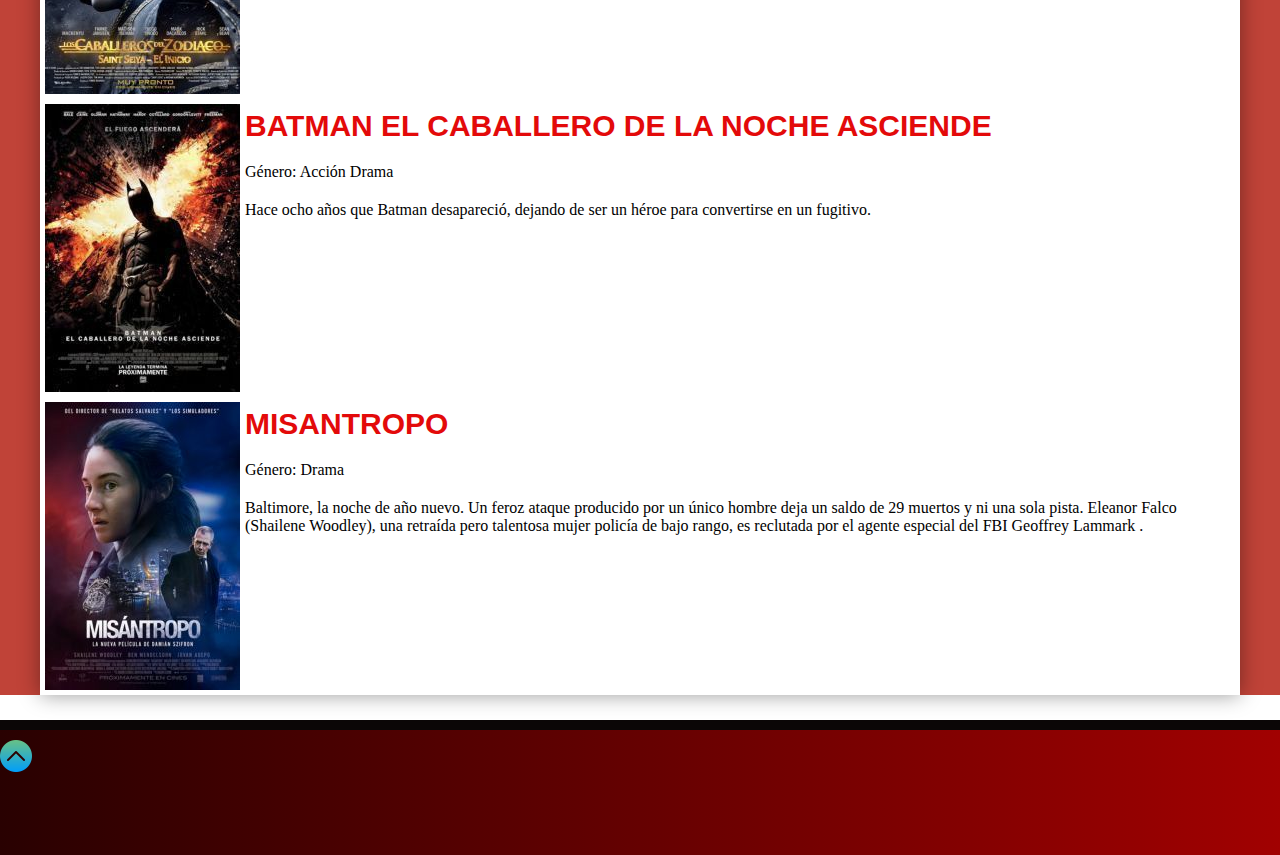
<file: pages/proximos-estrenos.html>
<!DOCTYPE html>
<html lang="en">
<head>
    <meta charset="UTF-8">
    <meta http-equiv="X-UA-Compatible" content="IE=edge">
    <meta name="viewport" content="width=device-width, initial-scale=1.0">
    <link rel="stylesheet" href="https://cdnjs.cloudflare.com/ajax/libs/font-awesome/6.1.1/css/all.min.css"
        integrity="sha512-KfkfwYDsLkIlwQp6LFnl8zNdLGxu9YAA1QvwINks4PhcElQSvqcyVLLD9aMhXd13uQjoXtEKNosOWaZqXgel0g=="
        crossorigin="anonymous" referrerpolicy="no-referrer" />
    <link href="https://cdn.jsdelivr.net/npm/bootstrap@5.3.0-alpha3/dist/css/bootstrap.min.css" rel="stylesheet"
        integrity="sha384-KK94CHFLLe+nY2dmCWGMq91rCGa5gtU4mk92HdvYe+M/SXH301p5ILy+dN9+nJOZ" crossorigin="anonymous">
    <link rel="stylesheet" href="../css/style.css">
    <link rel="shortcut icon" href="../recursos/icono-cine.png">

    <title>Pre Entrega 2 - Proyecto Final</title>
</head>

<body>
    <header>
        <nav class="navbar navbar-expand-lg bg-body-tertiary encabezado" id="id-encabezado-proximos-estrenos">
            <div class="container-fluid">
                <a class="navbar-brand imagen-nav" href="#"><img src="../recursos/logo-cine.png" alt="logo_cine"></a>
                <button class="navbar-toggler" type="button" data-bs-toggle="collapse"
                    data-bs-target="#navbarTogglerDemo01" aria-controls="navbarTogglerDemo01" aria-expanded="false"
                    aria-label="Toggle navigation">
                    <span class="navbar-toggler-icon"></span>
                </button>
                <div class="collapse navbar-collapse navbar-Personal" id="navbarTogglerDemo01">
                    <ul class="navbar-nav me-auto mb-2 mb-lg-0">
                        <li class="nav-item">
                            <a class="nav-link active" href="../index.html">INICIO</a>
                        </li>
                        <li class="nav-item">
                            <a class="nav-link active" aria-current="page" href="./cartelera.html">CARTELERA</a>
                        </li>
                        <li class="nav-item">
                            <a class="nav-link active" href="./proximos-estrenos.html">PROXIMOS ESTRENOS</a>
                        </li>
                        <li class="nav-item">
                            <a class="nav-link active" href="./combos.html">COMBOS</a>
                        </li>
                        <li class="nav-item">
                            <a class="nav-link active" href="./contacto.html">CONTACTO</a>
                        </li>
                    </ul>
                    <form class="d-flex" role="buscar">
                        <input class="form-control me-2" type="buscar" placeholder="Buscar" aria-label="Buscar">
                        <button class="btn btn-outline-success boton-buscar" type="submit">Buscar</button>
                    </form>
                </div>
            </div>
            <div>
                <!-- <p>Ir abajo</p>-->
                <a href="#id-footer-proximos-estrenos"><img src="../recursos/down-arrow.png" alt="down"></a>
            </div>
        </nav>
    </header>  

    <main>
        <div class="proximos-estrenos">
            <p class="titulo-importante1">VENTAS ANTICIPADAS</p>
            <section class="contenedor-proximos-estrenos">
                <article class="film film1">
                    <img class="imgfilm" src="../recursos/proximos-estrenos/guardianes de la galaxia.jpg" alt="guardianes de la galaxia" >                
                    <div class="info-pelicula">
                        <p class="nombre-pelicula titulo-importante4">GUARDIANES DE LA GALAXIA VOL3</p> 
                        <p class="genero-pelicula">Género: Animación</p>
                        <p class="resumen-pelicula">GUARDIANES DE LA GALAXIA VOLUMEN 3 contiene varias escenas con luces intermitentes que pueden afectar a los clientes susceptibles a padecer epilepsia fotosensible u otras fotosensibilidades.</p>                        
                    </div>   
                </article>
                <article class="film film2">
                    <img class="imgfilm" src="../recursos/proximos-estrenos/sombras de un crimen.jpg" alt="sombras de un crimen" >                
                    <div class="info-pelicula">
                        <p class="nombre-pelicula titulo-importante4">SOMBRAS DE UN CRIMEN</p> 
                        <p class="genero-pelicula">Género: Policial</p>
                        <p class="resumen-pelicula">Liam Neeson da vida a Philip Marlowe, un detective privado que está envuelto en malos negocios y una vida solitaria. Su suerte cambiará con la llegada de Clare Cavendish, una hermosa mujer que le contratará para encontrar a su ex amante.</p>                        
                    </div>   
                </article>
                <article class="film film3">
                    <img class="imgfilm" src="../recursos/proximos-estrenos/la heredera de la mafia.jpg" alt="la heredera de la mafia" >                
                    <div class="info-pelicula">
                        <p class="nombre-pelicula titulo-importante4">LA HEREDERA DE LA MAFIA</p> 
                        <p class="genero-pelicula">Género: Acción Comedia</p>
                        <p class="resumen-pelicula">Una mujer de los suburbios de Estados Unidos hereda de su abuelo un imperio de la mafia, y guiada por el consigliere de confianza de la familia, desafía las expectativas de todos, incluyendo las propias, como nueva cabeza del negocio familiar.</p>
                    </div>   
                </article>
                <article class="film film4">
                    <img class="imgfilm" src="../recursos/proximos-estrenos/los caballeros del zodiaco.jpg" alt="los caballeros del zodiaco" >                
                    <div class="info-pelicula">
                        <p class="nombre-pelicula titulo-importante4">LOS CABALLEROS DEL ZODIACO</p> 
                        <p class="genero-pelicula">Género: Acción</p>
                        <p class="resumen-pelicula">Basada en la sensación internacional del anime, Caballeros del Zodiaco por primera vez lleva a la pantalla grande la saga de Saint Seiya en acción real.</p>
                    </div>   
                </article>
                <article class="film film5">
                    <img class="imgfilm" src="../recursos/proximos-estrenos/batman el caballero de la noche asciende.jpg" alt="batman el caballero de la noche asciende" >                
                    <div class="info-pelicula">
                        <p class="nombre-pelicula titulo-importante4">BATMAN EL CABALLERO DE LA NOCHE ASCIENDE</p> 
                        <p class="genero-pelicula">Género: Acción Drama</p>
                        <p class="resumen-pelicula">Hace ocho años que Batman desapareció, dejando de ser un héroe para convertirse en un fugitivo.</p>
                    </div>   
                </article>
                <article class="film film6">
                    <img class="imgfilm" src="../recursos/proximos-estrenos/misantropo.jpg" alt="misantropo" >                
                    <div class="info-pelicula">
                        <p class="nombre-pelicula titulo-importante4">MISANTROPO</p> 
                        <p class="genero-pelicula">Género: Drama</p>
                        <p class="resumen-pelicula">Baltimore, la noche de año nuevo. Un feroz ataque producido por un único hombre deja un saldo de 29 muertos y ni una sola pista. Eleanor Falco (Shailene Woodley), una retraída pero talentosa mujer policía de bajo rango, es reclutada por el agente especial del FBI Geoffrey Lammark .</p>
                    </div>   
                </article>                
            </section>
        </div>
    </main>    

    <footer id="id-footer-proximos-estrenos" class="pie">
        <!-- <p>Ir arriba</p>  -->
        <a href="#id-encabezado-proximos-estrenos"><img src="../recursos/up-arrow.png" alt="up"></a>
        <section class="sec contacto">
            <a href="#"><i class="fa-brands fa-facebook"></i></a>
            <a href="#"><i class="fa-brands fa-twitter"></i></a>
            <a href="#"><i class="fa-brands fa-instagram-square"></i></a>
        </section>
    </footer>

    <script src="https://cdn.jsdelivr.net/npm/bootstrap@5.3.0-alpha3/dist/js/bootstrap.bundle.min.js"
        integrity="sha384-ENjdO4Dr2bkBIFxQpeoTz1HIcje39Wm4jDKdf19U8gI4ddQ3GYNS7NTKfAdVQSZe"
        crossorigin="anonymous"></script>
    
</body>
</html>
</file>
<file: css/style.css>
@import url('https://fonts.googleapis.com/css2?family=Anybody:wght@200&family=Asap:ital@1&family=Dancing+Script:wght@700&family=Nunito+Sans:wght@700&family=Pacifico&display=swap');
@import url('https://fonts.googleapis.com/css2?family=Black+Han+Sans&display=swap');

/* font-family: 'Anybody', cursive;
font-family: 'Asap', sans-serif;
font-family: 'Dancing Script', cursive;
font-family: 'Nunito Sans', sans-serif;
font-family: 'Pacifico', cursive; */

* {
    margin: 0;
    padding: 0;
    box-sizing: border-box;
}

/*VARIABLES GLOBALES*/

:root {
    --myColor: rgb(223, 255, 251);
    /* --myFont1: 'Asap', sans-serif; */
    /* --myfont2: 'Black Han Sans', sans-serif; */
    --myGrad: linear-gradient(to right, rgb(41, 1, 1), rgb(81, 1, 1), rgb(121, 1, 1), rgb(161, 1, 1));
    --myColorContenedor: rgb(192, 67, 56);
}

/*HEADER*/

.encabezado {
    display: flex;
    flex-direction: row;
    flex-wrap: wrap;
    justify-content: baseline;
    align-items: flex-start;
    align-content: space-between;
    min-height: 15vh;
    background-image: var(--myGrad);
    border-bottom: 10px solid rgb(11, 6, 6);
}

.navbar-Personal {
    display: flex;
    flex-direction: row;
    flex-wrap: wrap;
    justify-content: baseline;
    align-items: center;
}

.nav-item a {
    text-decoration: none;
    color: var(--myColor) !important;
    font-size: 18px;
    margin: 15px;
}

.nav-item a:hover {
    color: rgb(235, 210, 25) !important;
    background-color: transparent;
    font-weight: bold;
}

.boton-buscar {
    margin-right: 20px; 
    color: var(--myColor) !important;
    font-size: 18px;
}

.boton-buscar:hover {
    background-color: rgb(235, 210, 25);
}

/*MAIN INDEX*/

.titulos {
    background-image: url("../recursos/inicio/portadaCine.jpg");
    height: auto;
    background-repeat: no-repeat;
    background-size: cover;
    background-position: center;
    min-height: 70vh;

    display: flex;
    flex-direction: column;
    flex-wrap: wrap;
    justify-content: baseline;
    align-items: center;
    align-content: space-between;
}

.titulo-importante1 {
    text-align: left;
    font-size: 80px;
    font-family: 'Black Han Sans', sans-serif;
    font-weight: bold;
    color: var(--myColor);
    margin: 50px;
    padding-top: 30px;
}

.titulo-importante2 {
    text-align: left;
    font-size: 60px;
    font-family: 'Black Han Sans', sans-serif;
    text-decoration: underline;
    color: var(--myColor);
    margin: 50px;
}

.titulo-importante3 {
    font-style: normal;
    text-align: left;
    font-size: 50px;
    font-family: Arial, Helvetica, sans-serif;
    color: rgb(235, 210, 25);
    margin: 50px;
}

/*MAIN CARTELERA*/

.cartelera {
    background-color: var(--myColorContenedor);
    min-height: 70vh;
}

.contenedor-cartelera {
    display: grid;
    grid-template-columns: repeat(3, 1fr);
    grid-template-rows: repeat(3, 1fr);
    grid-template-areas:
        "film1 film2 film3"
        "film4 film5 film6"
        "film7 film8 film9"
    ;
    margin: 25px auto;
    width: 1600px;
    height: 1000px;
    background-color: white;
    box-shadow: 0 0 20px rgba(0, 0, 0, 0.401);
}

.film1 {
    grid-area: film1;
}

.film2 {
    grid-area: film2;
}

.film3 {
    grid-area: film3;
}

.film4 {
    grid-area: film4;
}

.film5 {
    grid-area: film5;
}

.film6 {
    grid-area: film6;
}

.film7 {
    grid-area: film7;
}

.film8 {
    grid-area: film8;
}

.film9 {
    grid-area: film9;
}

.imgfilm {
    float: left;
    margin: 5px;
    background-position: center;
    background-size: cover;
    background-repeat: no-repeat;
    transition: 0.5s;
}

.imgfilm:hover {
    transform: scale(1.1);
}

.titulo-importante4 {
    font-style: normal;
    text-align: left;
    font-weight: bold;
    font-size: 30px;
    font-family: Arial, Helvetica, sans-serif;
    color: rgb(227, 10, 10);
    margin: 10px;
}

.genero-pelicula {
    padding: 10px;
}

.resumen-pelicula {
    padding: 10px;
}
/*MAIN PROXIMOS ESTRENOS*/

.proximos-estrenos {
    background-color: var(--myColorContenedor);
    min-height: 70vh;
}

.contenedor-proximos-estrenos {
    display: grid;
    grid-template-columns: repeat(3, 1fr);
    grid-template-rows: repeat(2, 1fr);
    grid-template-areas:
        "film1 film2 film3"
        "film4 film5 film6"
    ;
    margin: 25px auto;
    width: 1600px;
    height: 700px;
    background-color: white;
    box-shadow: 0 0 20px rgba(0, 0, 0, 0.401);
}

/*MAIN COMBOS*/

.combos {
    background-color: var(--myColorContenedor);
    min-height: 70vh;
}

.contenedor-combos {
    display: grid;
    grid-template-columns: repeat(2, 1fr);
    grid-template-rows: repeat(2, 1fr);
    grid-template-areas:
        "film1 film2"
        "film3 film4"
    ;
    margin: 25px auto;
    width: 1600px;
    height: 600px;
    background-color: white;
    box-shadow: 0 0 20px rgba(0, 0, 0, 0.401);
}

/*MAIN CONTACTO*/

.titulo-importante5 {
    font-style: normal;
    text-align: left;
    font-weight: bold;
    font-size: 30px;
    font-family: Arial, Helvetica, sans-serif;
    color: white;
    margin: 10px;
}

.formulario-contacto {
    background-color: var(--myColorContenedor);
    font-size: 30px;
    display: flex;
    flex-direction: column;
    flex-wrap: wrap;
    justify-content: baseline;
    align-items: flex-start;
    align-content: space-between;
    margin-top: 10px;
    margin-bottom: 10px;
}

.obligatorio textarea {
    background-color: lightpink;
    font-size: 20px;
    font-family: Arial, Helvetica, sans-serif;
}

.obligatorio input {
    background-color: lightpink;
    font-size: 20px;
    font-family: Arial, Helvetica, sans-serif;
}

.obligatorio select {
    background-color: lightpink;
    font-size: 20px;
    font-family: Arial, Helvetica, sans-serif;
}

.opcional input {
    background-color: lightsalmon;
    font-size: 20px;
}

/*FOOTER*/

.pie {
    padding-bottom: 20px;
    background-image: var(--myGrad);
    border-top: 10px solid rgb(11, 6, 6);
    min-height: 15vh;
    width: 100%;
    display: flex;
    flex-direction: column;
    flex-wrap: wrap;
    justify-content: center;
    align-items: flex-start;
    align-content: space-between;
}

.contacto {
    height: 50px;
    width: 100%;
    text-align: center;
    color: blue;
    /* font-size: 50px; */
    display: flex;
    flex-direction: row;
    flex-wrap: wrap;
    justify-content: center;
    align-items: center;
    align-content: space-between;
}

section a {
    color: blue;
    font-size: 35px;
    margin: 15px 15px;
    padding-left: 50px;
}

section a:hover {
    color: #333;
    font-size: 40px;
}

/* MEDIA QUERIES*/

@media (min-width: 1400px) and (max-width: 1600px) {
    .titulo-importante1 {
        font-size: 70px;
    }
    .titulo-importante2 {
        font-size: 50px;
    }
    .contenedor-cartelera {
        grid-template-columns: repeat(2, 1fr);
        grid-template-rows: repeat(5, 1fr);
        grid-template-areas:
            "film1 film2"
            "film3 film4"
            "film5 film6"
            "film7 film8"
            "film9 film9"
        ;
        width: 1400px;
        height: auto;
    }
    .contenedor-proximos-estrenos {
        grid-template-columns: repeat(2, 1fr);
        grid-template-rows: repeat(3, 1fr);
        grid-template-areas:
            "film1 film2"
            "film3 film4"
            "film5 film6"
        ;
        width: 1400px;
        height: auto;
    }
    .contenedor-combos {
        width: 1400px;
        height: auto;
    }
}

@media (min-width: 1200px) and (max-width: 1399px) {
    .titulo-importante1 {
        font-size: 70px;
    }
    .titulo-importante2 {
        font-size: 50px;
    }
    .contenedor-cartelera {
        grid-template-columns: repeat(1, 1fr);
        grid-template-rows: repeat(9, 1fr);       
        grid-template-areas:
            "film1"
            "film2"
            "film3"
            "film4"
            "film5"
            "film6"
            "film7"
            "film8"
            "film9"
        ;
        width: 1200px;
        height: auto;
    }
    .contenedor-proximos-estrenos {
        grid-template-columns: repeat(1, 1fr);
        grid-template-rows: repeat(6, 1fr);
        grid-template-areas:
            "film1"
            "film2"
            "film3"
            "film4"
            "film5"
            "film6"
        ;
        width: 1200px;
        height: auto;
    }
    .contenedor-combos {
        grid-template-columns: repeat(1, 1fr);
        grid-template-rows: repeat(4, 1fr);
        grid-template-areas:
            "film1"
            "film2"
            "film3"
            "film4"
        ;
        width: 1200px;
        height: auto;
    }
}


@media (min-width: 600px) and (max-width: 1199px) {
    .titulo-importante1 {
        font-size: 60px;
    }
    .titulo-importante2 {
        font-size: 40px;
    }
    .contenedor-cartelera {
        grid-template-columns: repeat(1, 1fr);
        grid-template-rows: repeat(9, 1fr);        
        grid-template-areas:
            "film1"
            "film2"
            "film3"
            "film4"
            "film5"
            "film6"
            "film7"
            "film8"
            "film9"
        ;
        width: 600px;
        height: auto;
    }
    .contenedor-proximos-estrenos {
        grid-template-columns: repeat(1, 1fr);
        grid-template-rows: repeat(6, 1fr);
        grid-template-areas:
            "film1"
            "film2"
            "film3"
            "film4"
            "film5"
            "film6"
        ;
        width: 600px;
        height: auto;
    }
    .contenedor-combos {
        grid-template-columns: repeat(1, 1fr);
        grid-template-rows: repeat(4, 1fr);
        grid-template-areas:
            "film1"
            "film2"
            "film3"
            "film4"
        ;
        width: 600px;
        height: auto;
    }
    .imgfilm {
        max-width: 500px;
    }
}

@media (max-width: 599px) {
    .titulo-importante1 {
        font-size: 50px;
    }
    .titulo-importante2 {
        font-size: 30px;
    }
    .contenedor-cartelera {
        grid-template-columns: repeat(1, 1fr);
        grid-template-rows: repeat(9, 1fr);        
        grid-template-areas:
            "film1"
            "film2"
            "film3"
            "film4"
            "film5"
            "film6"
            "film7"
            "film8"
            "film9"
        ;
        width: 400px;
        height: auto;
    }
    .contenedor-proximos-estrenos {
        grid-template-columns: repeat(1, 1fr);
        grid-template-rows: repeat(6, 1fr);
        grid-template-areas:
            "film1"
            "film2"
            "film3"
            "film4"
            "film5"
            "film6"
        ;
        width: 400px;
        height: auto;
    }
    .contenedor-combos {
        grid-template-columns: repeat(1, 1fr);
        grid-template-rows: repeat(4, 1fr);
        grid-template-areas:
            "film1"
            "film2"
            "film3"
            "film4"
        ;
        width: 400px;
        height: auto;
    }    
    .imgfilm {
        max-width: 300px;
    }
    .contenedor-proximos-estrenos .info-pelicula .titulo-importante4 {
        font-size: 20px;
    } 
}
</file>
